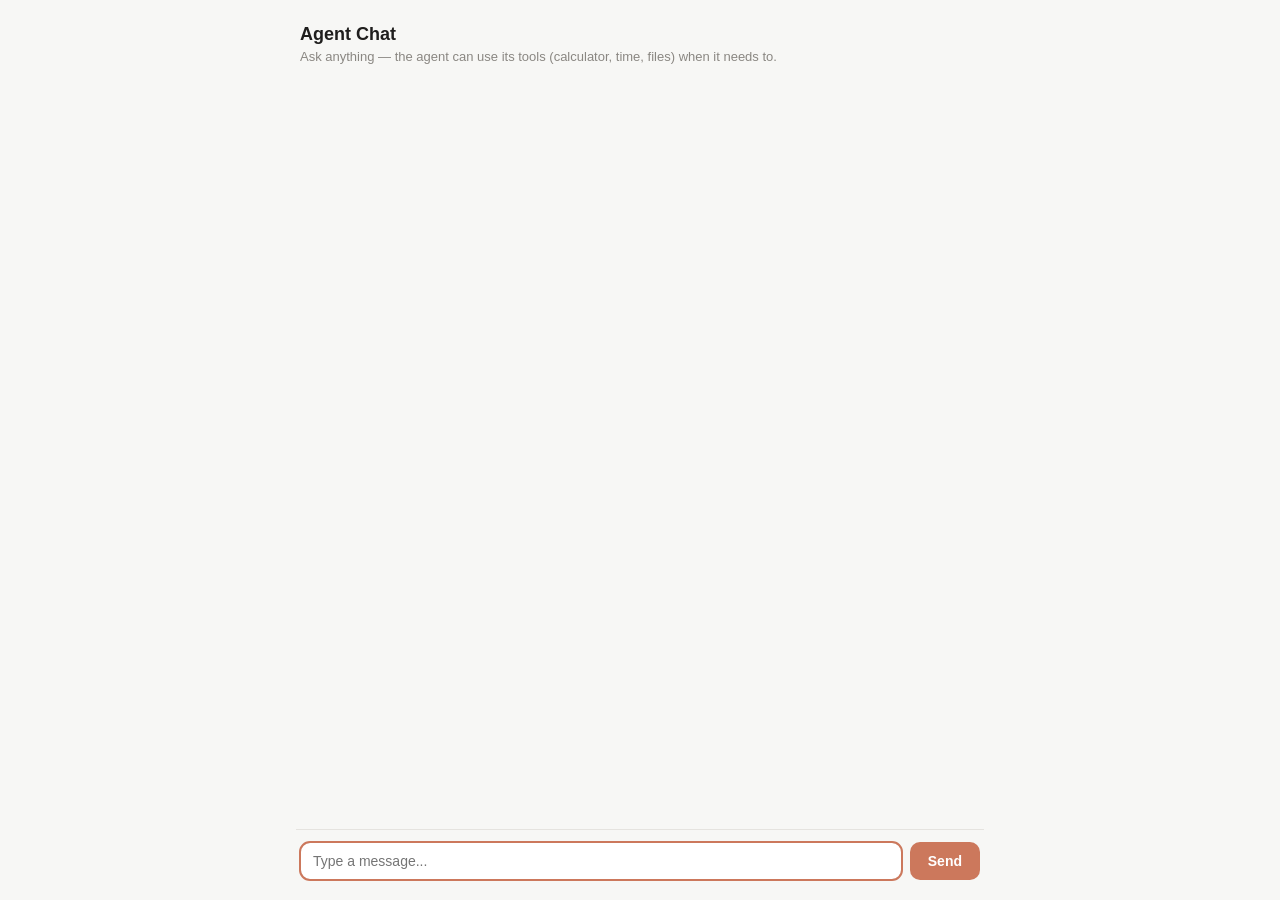
<file: static/index.html>
<!doctype html>
<html lang="en">
<head>
<meta charset="utf-8" />
<meta name="viewport" content="width=device-width, initial-scale=1" />
<title>Agent Chat</title>
<style>
  :root {
    --bg: #f7f7f5;
    --panel: #ffffff;
    --border: #e5e3df;
    --text: #1f1e1d;
    --muted: #8a8782;
    --accent: #cc785c;
    --accent-text: #ffffff;
    --bubble-agent: #f0efec;
  }
  * { box-sizing: border-box; }
  html, body {
    height: 100%;
    margin: 0;
    background: var(--bg);
    color: var(--text);
    font-family: -apple-system, BlinkMacSystemFont, "Segoe UI", Helvetica, Arial, sans-serif;
  }
  #app {
    max-width: 720px;
    margin: 0 auto;
    height: 100%;
    display: flex;
    flex-direction: column;
    padding: 16px;
  }
  header {
    padding: 8px 4px 16px;
  }
  header h1 {
    font-size: 18px;
    margin: 0;
    font-weight: 600;
  }
  header p {
    margin: 4px 0 0;
    font-size: 13px;
    color: var(--muted);
  }
  #messages {
    flex: 1;
    overflow-y: auto;
    display: flex;
    flex-direction: column;
    gap: 12px;
    padding: 8px 4px;
  }
  .msg {
    max-width: 80%;
    padding: 10px 14px;
    border-radius: 14px;
    line-height: 1.45;
    font-size: 14px;
    white-space: pre-wrap;
    word-wrap: break-word;
  }
  .msg.user {
    align-self: flex-end;
    background: var(--accent);
    color: var(--accent-text);
    border-bottom-right-radius: 4px;
  }
  .msg.agent {
    align-self: flex-start;
    background: var(--bubble-agent);
    color: var(--text);
    border-bottom-left-radius: 4px;
  }
  .msg.error {
    align-self: flex-start;
    background: #fbe8e6;
    color: #9c3a2e;
    border: 1px solid #f2c6bf;
  }
  .msg.pending {
    color: var(--muted);
    font-style: italic;
  }
  form#composer {
    display: flex;
    gap: 8px;
    padding: 12px 4px 4px;
    border-top: 1px solid var(--border);
  }
  #input {
    flex: 1;
    resize: none;
    border: 1px solid var(--border);
    border-radius: 10px;
    padding: 10px 12px;
    font-size: 14px;
    font-family: inherit;
    background: var(--panel);
    color: var(--text);
  }
  #input:focus {
    outline: 2px solid var(--accent);
    outline-offset: -1px;
  }
  button#send {
    border: none;
    background: var(--accent);
    color: var(--accent-text);
    padding: 0 18px;
    border-radius: 10px;
    font-size: 14px;
    font-weight: 600;
    cursor: pointer;
  }
  button#send:disabled {
    opacity: 0.5;
    cursor: default;
  }
</style>
</head>
<body>
<div id="app">
  <header>
    <h1>Agent Chat</h1>
    <p>Ask anything — the agent can use its tools (calculator, time, files) when it needs to.</p>
  </header>
  <div id="messages"></div>
  <form id="composer">
    <textarea id="input" rows="1" placeholder="Type a message..." autofocus></textarea>
    <button id="send" type="submit">Send</button>
  </form>
</div>

<script>
  const messagesEl = document.getElementById("messages");
  const form = document.getElementById("composer");
  const input = document.getElementById("input");
  const sendBtn = document.getElementById("send");

  const sessionId = (() => {
    let id = localStorage.getItem("agent_session_id");
    if (!id) {
      id = crypto.randomUUID();
      localStorage.setItem("agent_session_id", id);
    }
    return id;
  })();

  function addMessage(text, cls) {
    const div = document.createElement("div");
    div.className = `msg ${cls}`;
    div.textContent = text;
    messagesEl.appendChild(div);
    messagesEl.scrollTop = messagesEl.scrollHeight;
    return div;
  }

  input.addEventListener("input", () => {
    input.style.height = "auto";
    input.style.height = Math.min(input.scrollHeight, 160) + "px";
  });

  input.addEventListener("keydown", (e) => {
    if (e.key === "Enter" && !e.shiftKey) {
      e.preventDefault();
      form.requestSubmit();
    }
  });

  form.addEventListener("submit", async (e) => {
    e.preventDefault();
    const text = input.value.trim();
    if (!text) return;

    addMessage(text, "user");
    input.value = "";
    input.style.height = "auto";
    sendBtn.disabled = true;

    const pending = addMessage("Thinking...", "agent pending");

    try {
      const res = await fetch("/api/chat", {
        method: "POST",
        headers: { "Content-Type": "application/json" },
        body: JSON.stringify({ session_id: sessionId, message: text }),
      });
      const data = await res.json();
      pending.remove();
      if (!res.ok) {
        addMessage(data.error || "Something went wrong.", "error");
      } else {
        addMessage(data.reply, "agent");
      }
    } catch (err) {
      pending.remove();
      addMessage("Network error: " + err.message, "error");
    } finally {
      sendBtn.disabled = false;
      input.focus();
    }
  });
</script>
</body>
</html>
</file>
